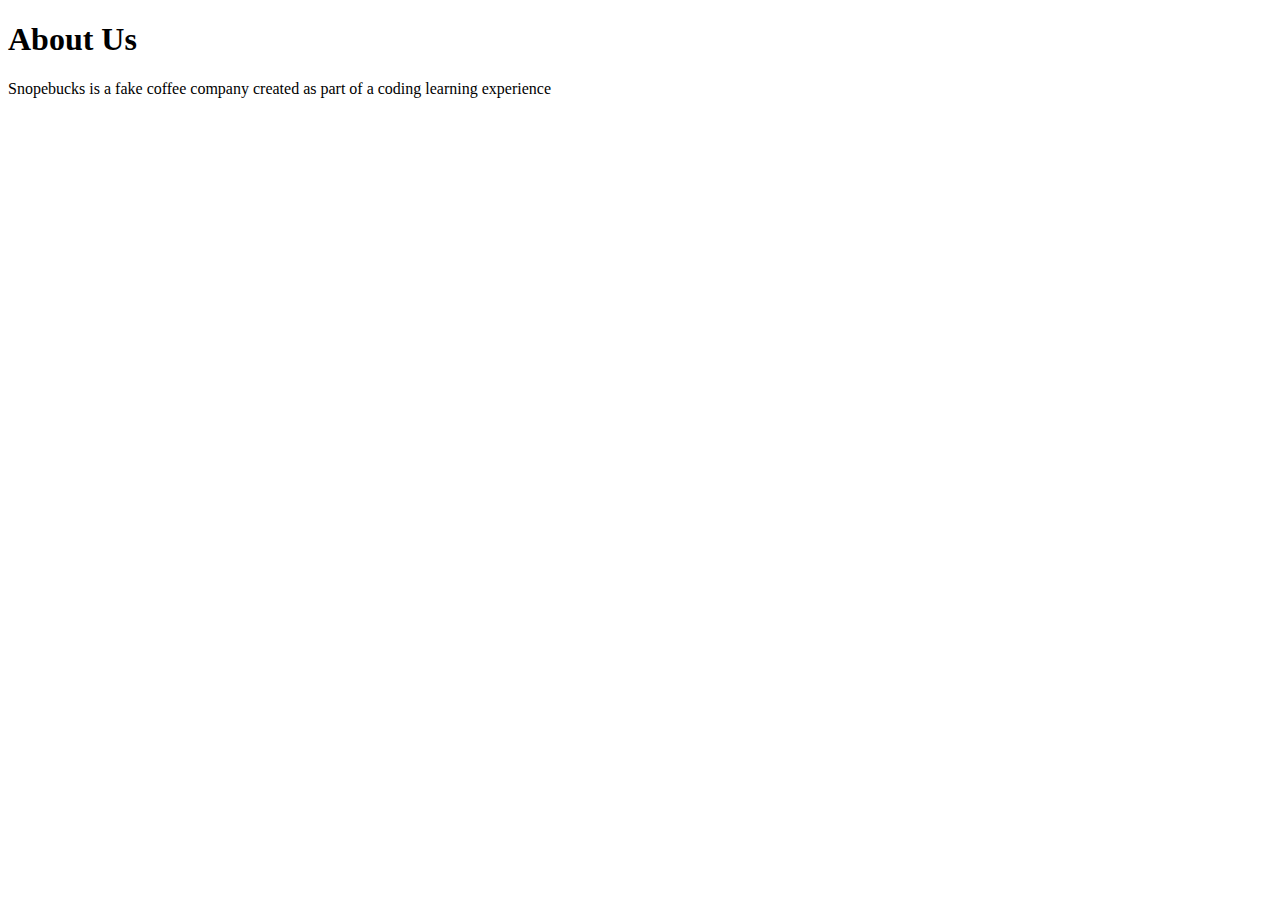
<file: pages/about.html>
<!DOCTYPE html>
<html lang="en">
<head>
    <meta charset="UTF-8">
    <meta http-equiv="X-UA-Compatible" content="IE=edge">
    <meta name="viewport" content="width=device-width, initial-scale=1.0">
    <title>About Us</title>
</head>
<body>
    <h1>About Us</h1>
    <p>Snopebucks is a fake coffee company created as part of a coding learning experience</p>
</body>
</html>
</file>
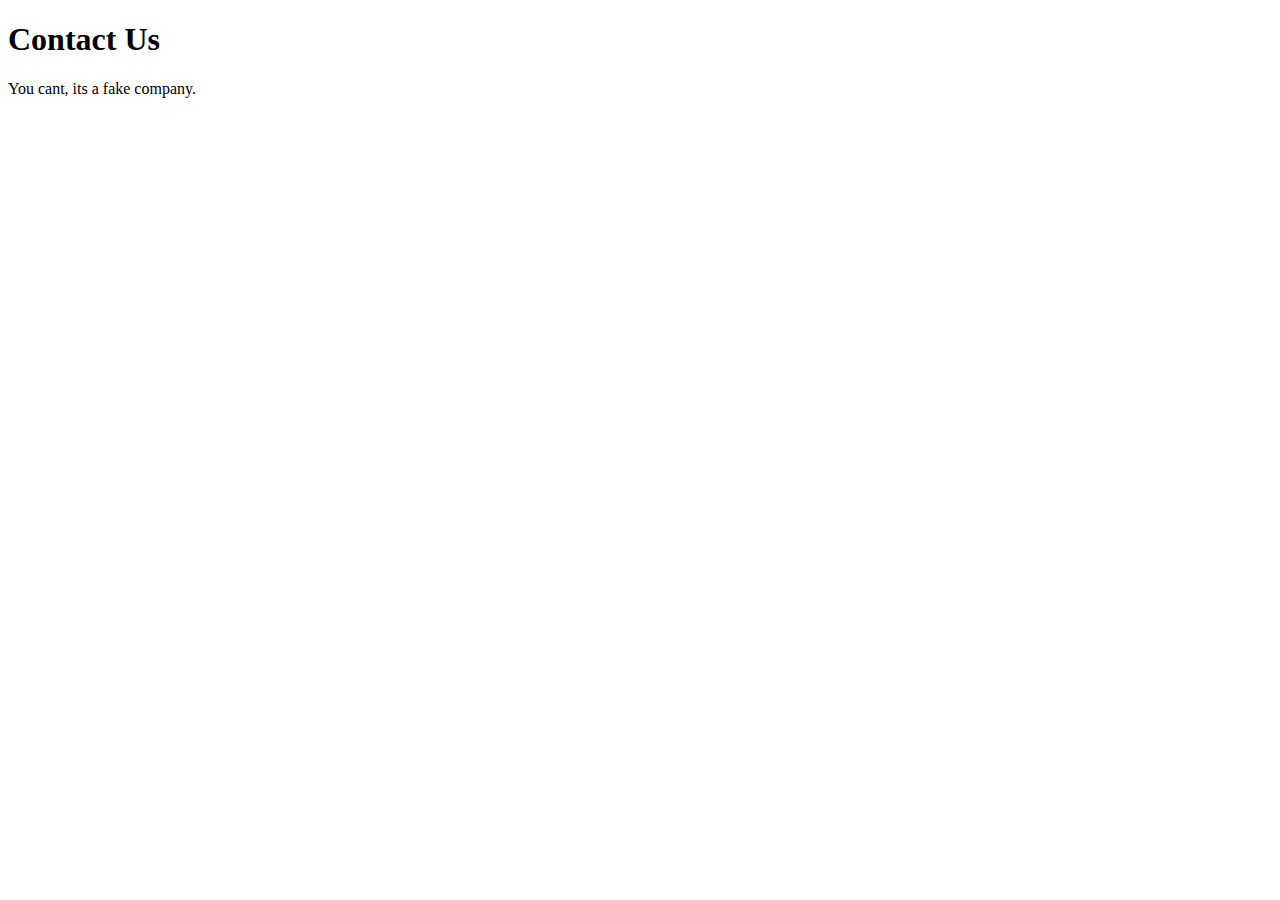
<file: pages/contact.html>
<!DOCTYPE html>
<html lang="en">
<head>
    <meta charset="UTF-8">
    <meta http-equiv="X-UA-Compatible" content="IE=edge">
    <meta name="viewport" content="width=device-width, initial-scale=1.0">
    <title>Contact Us</title>
</head>
<body>
    <h1>Contact Us</h1>
    <p>You cant, its a fake company.</p>
    
</body>
</html>
</file>
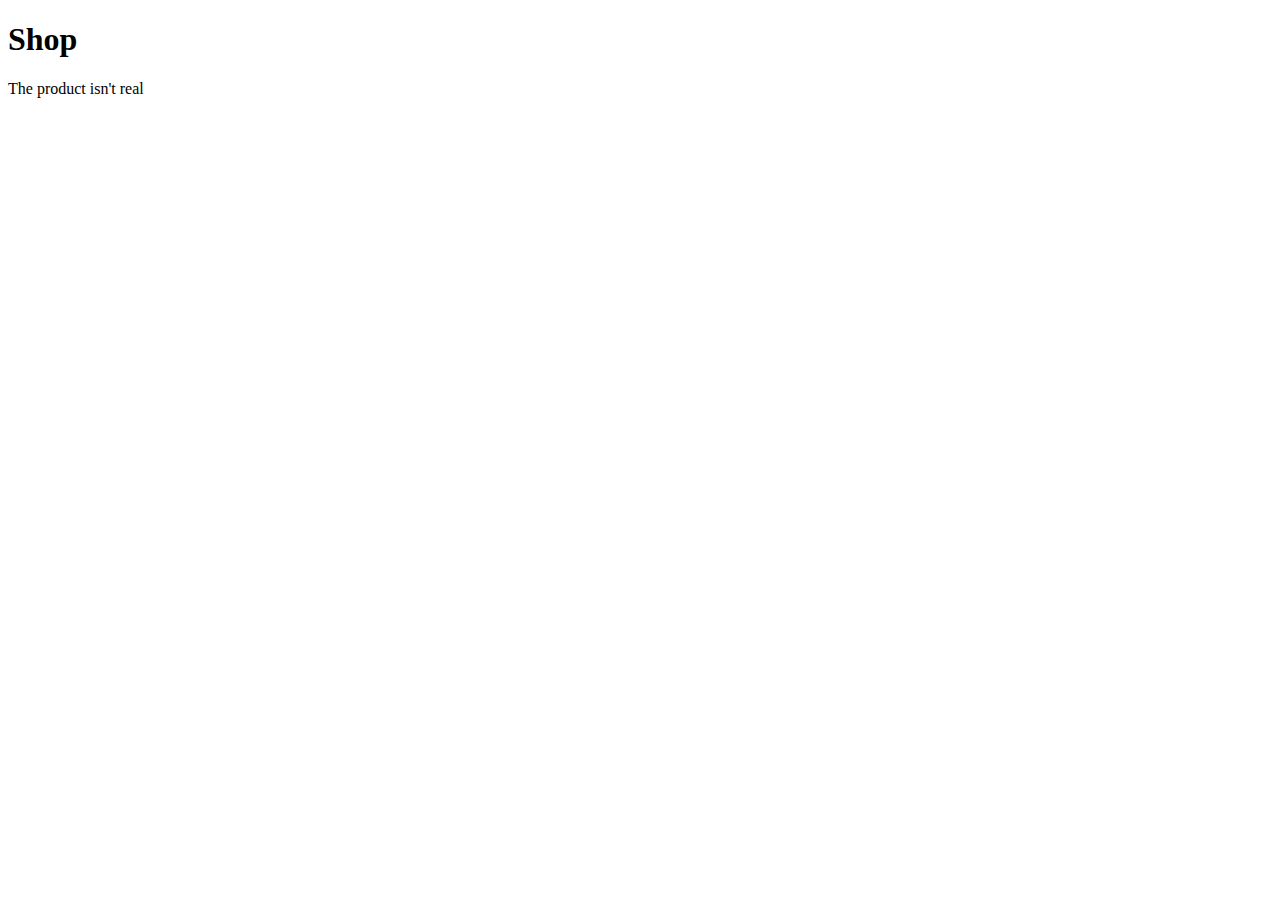
<file: pages/shop.html>
<!DOCTYPE html>
<html lang="en">
<head>
    <meta charset="UTF-8">
    <meta http-equiv="X-UA-Compatible" content="IE=edge">
    <meta name="viewport" content="width=device-width, initial-scale=1.0">
    <title>Shop</title>
</head>
<body>
    <h1>Shop</h1>
    <p>The product isn't real</p>
    
</body>
</html>
</file>
